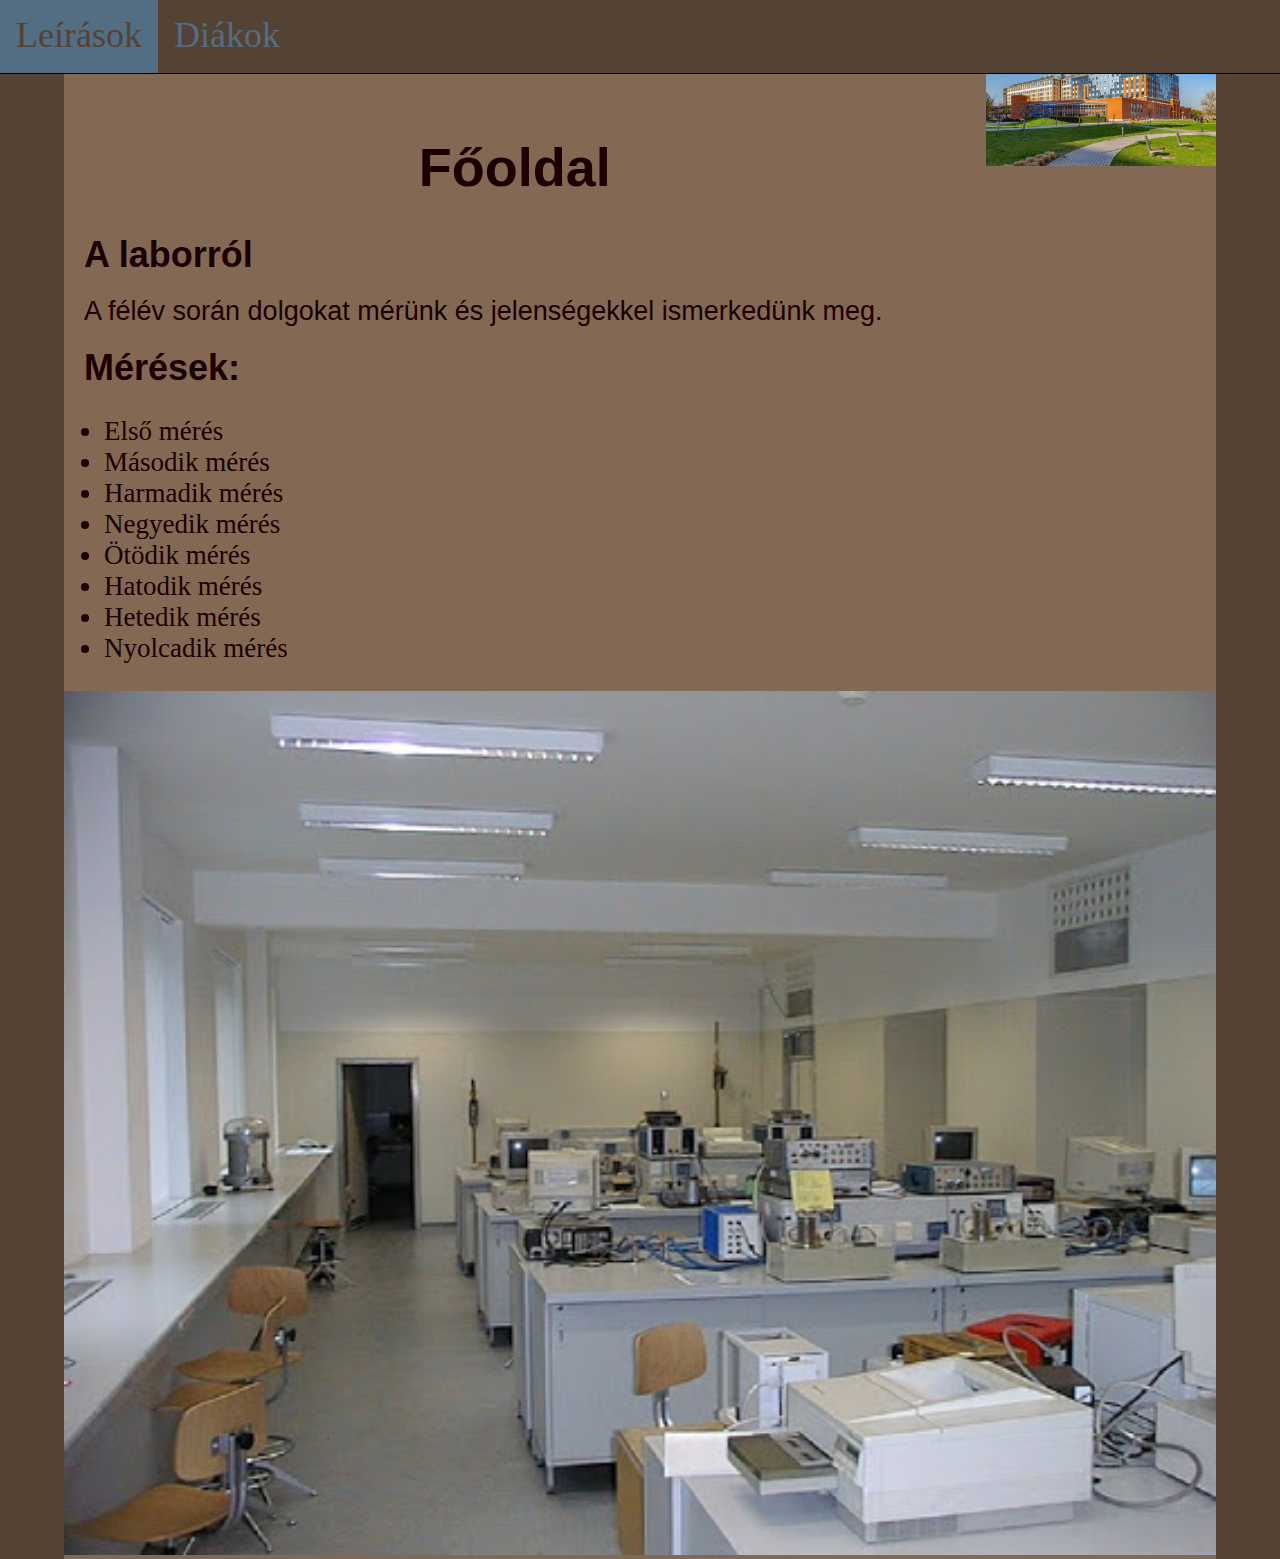
<file: index.html>
<!Doctype html>
<html lang="hu">
	<head>
		<link rel="stylesheet" type="text/css" href="css.css">
		
	<meta name="viewport" content= "width=device-width, initial-scale=1.0">
	<meta name="viewport" content= "height=device-height, initial-scale=1.0"> 

		<meta charset="utf-8">
		<title>Labor</title>
	</head>
	<body>
		<div class="navbar">
			<a href="leiras.html">Leírások</a>
			<a href="diakok.html">Diákok</a>		
				</div>
			</div> 
		</div>
		<div class="alap">
			<div ="torzs">
			<div class="jobboskep">
				<img src="kepek/jobbkep.jpg" width="100%">
			</div>
			
			<h1 class="focim-elso">Főoldal</h1>
			<p class="alcim"><b>A laborról</b><br></p>
			<p class="bekezdes">
				A félév során dolgokat mérünk és jelenségekkel ismerkedünk meg.
        
			</p>
			<p class="alcim"><b>Mérések:</b><br></p>
			<ul class="lista">
				<li> Első mérés </li>
				<li> Második mérés</li>
				<li> Harmadik mérés</li>
				<li> Negyedik mérés</li>
				<li> Ötödik mérés</li>
				<li> Hatodik mérés</li>
				<li> Hetedik mérés</li>
				<li> Nyolcadik mérés</li>
			</ul>
			</div>
			<div class="aljakep">
				<img src="kepek/alsokep.jpg" width="100%">
			</div>
		</div>
	</body>
</html>
</file>
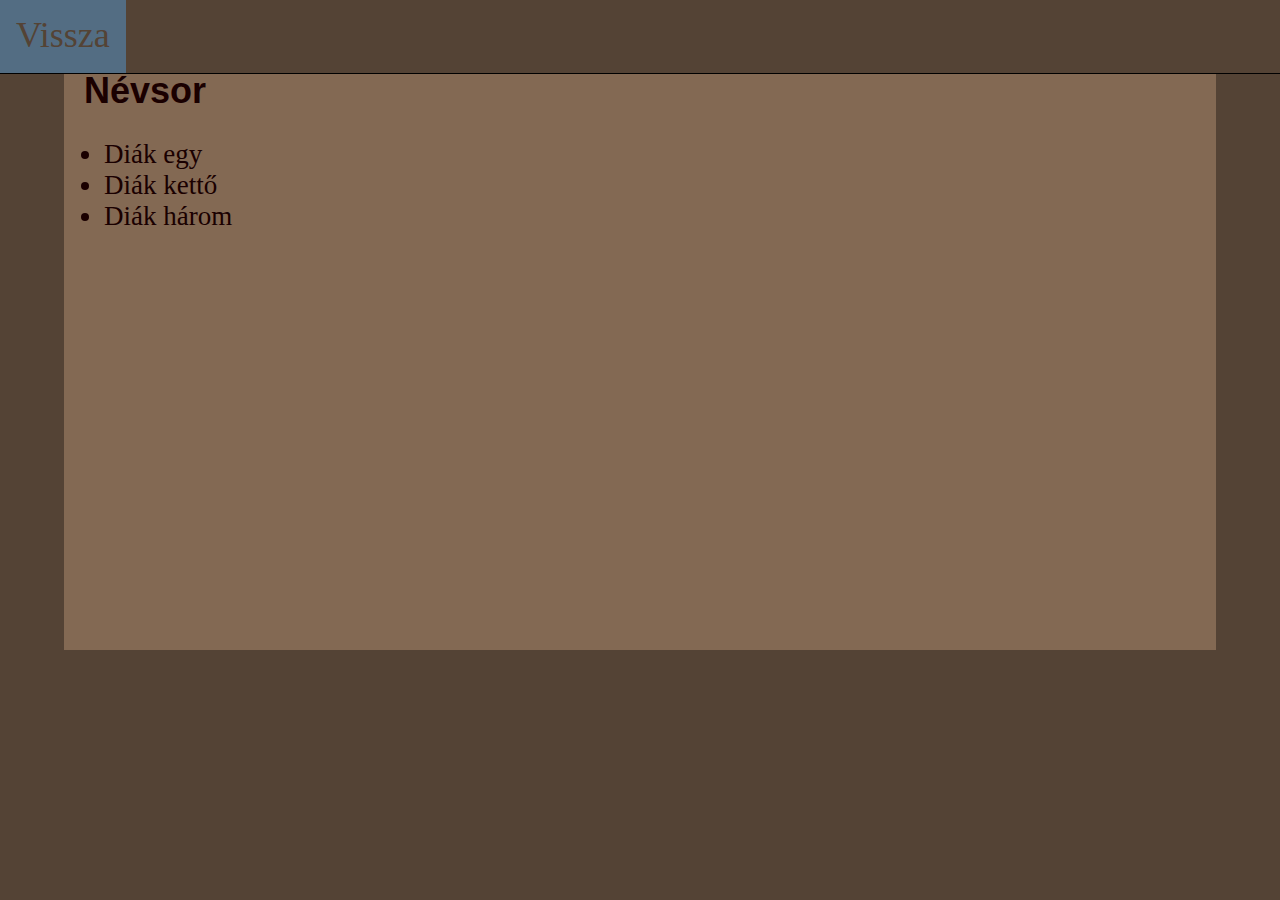
<file: diakok.html>
<!Doctype html>
<html lang="hu">
	<head>
        <link rel="stylesheet" type="text/css" href="css.css">
        <meta name="viewport" content= "width=device-width, initial-scale=1.0">
        <meta name="viewport" content= "height=device-height, initial-scale=1.0"> 
    
            <meta charset="utf-8">
            <title>Névsor</title>
        </head>
        <body>
        <div class="navbar"><a href="index.html">Vissza</a>	</div>
        <div class="alap">
            <p class="alcim"><b>Névsor </b><br></p>
            <ul class="lista">
            <li> Diák egy </li>
            <li> Diák kettő</li>
            <li> Diák három</li>
        </div>    
        </ul>
        </body>
</file>
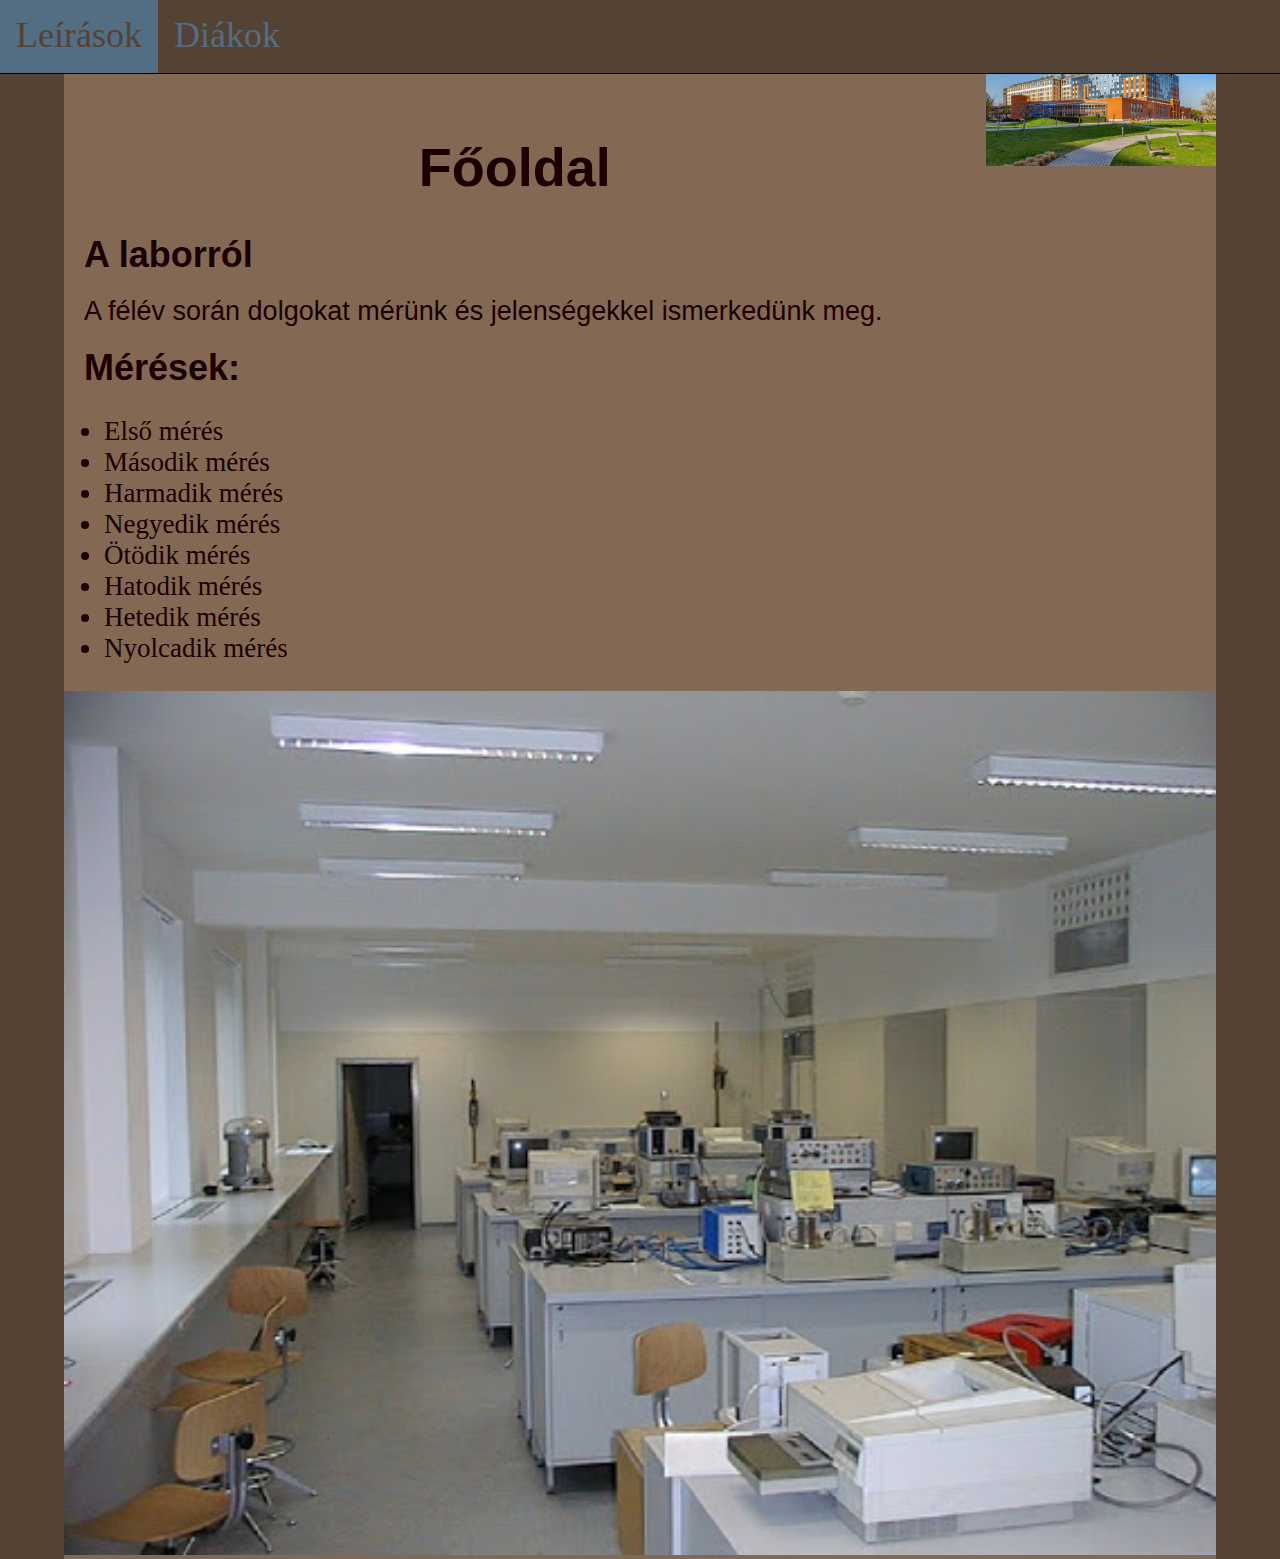
<file: html.html>
<!Doctype html>
<html lang="hu">
	<head>
		<link rel="stylesheet" type="text/css" href="css.css">
		
	<meta name="viewport" content= "width=device-width, initial-scale=1.0">
	<meta name="viewport" content= "height=device-height, initial-scale=1.0"> 

		<meta charset="utf-8">
		<title>Labor</title>
	</head>
	<body>
		<div class="navbar">
			<a href="leiras.html">Leírások</a>
			<a href="diakok.html">Diákok</a>		
				</div>
			</div> 
		</div>
		<div class="alap">
			<div ="torzs">
			<div class="jobboskep">
				<img src="kepek/jobbkep.jpg" width="100%">
			</div>
			
			<h1 class="focim-elso">Főoldal</h1>
			<p class="alcim"><b>A laborról</b><br></p>
			<p class="bekezdes">
				A félév során dolgokat mérünk és jelenségekkel ismerkedünk meg.
        
			</p>
			<p class="alcim"><b>Mérések:</b><br></p>
			<ul class="lista">
				<li> Első mérés </li>
				<li> Második mérés</li>
				<li> Harmadik mérés</li>
				<li> Negyedik mérés</li>
				<li> Ötödik mérés</li>
				<li> Hatodik mérés</li>
				<li> Hetedik mérés</li>
				<li> Nyolcadik mérés</li>
			</ul>
			</div>
			<div class="aljakep">
				<img src="kepek/alsokep.jpg" width="100%">
			</div>
		</div>
	</body>
</html>
</file>
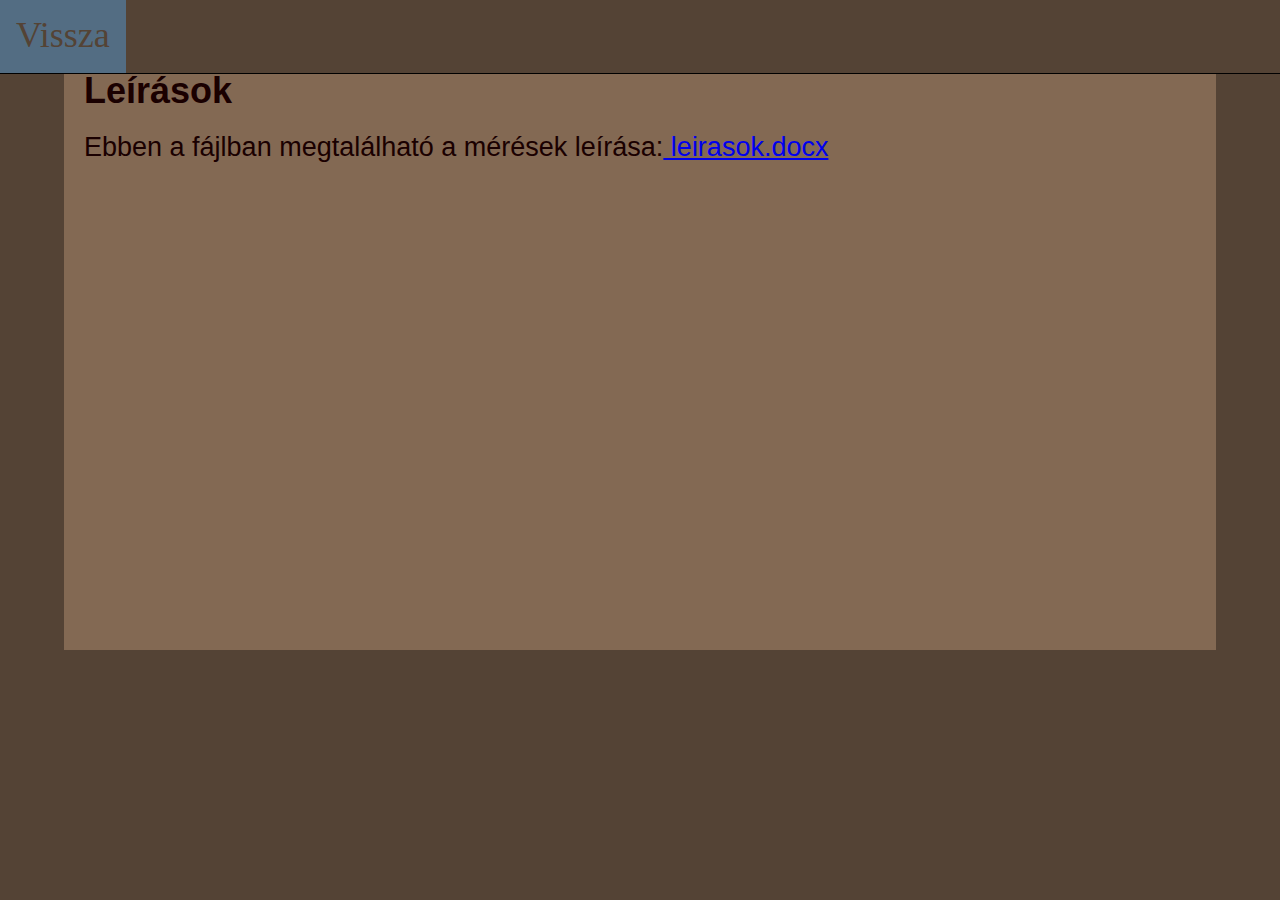
<file: leiras.html>
<!Doctype html>
<html lang="hu">
	<head>
        <link rel="stylesheet" type="text/css" href="css.css">		
        <meta name="viewport" content= "width=device-width, initial-scale=1.0">
        <meta name="viewport" content= "height=device-height, initial-scale=1.0"> 
    
            <meta charset="utf-8">
            <title>Labor leírásai</title>
    </head>
    <body>
        <div class="navbar"><a href="index.html">Vissza</a>	</div>
        <div class="alap">
            <p class="alcim"><b>Leírások </b><br></p>
			<p class="bekezdes">
				Ebben a fájlban megtalálható a mérések leírása:<a href="leirasok.docx" download>  leirasok.docx </a>
            </p>
        </div>
    </body>
</file>
<file: css.css>
body {
	background: #544335;
	margin: 0;
}
table, td, th {
	border: 4px;
	border-style: solid;
	border-color: #544335;
	border-collapse: collapse;
	background: #aa8f79;
	
}
.profil {
	width: 33.3%;
	text-align: center;
	float: left;
}
.focim {
	font-family: "Arial", Serif;
	font-size: 6vh;
	text-align: center;
}
.focim-elso {
		font-family: "Arial", Serif;
	font-size: 6vh;
	text-align: center;
		padding-top: 50px;
}
.alcim {
	margin: 20px;
	color: #1a0000;
	font-size: 4vh;
	font-family: "Arial", Serif;
}
.bekezdes {
	margin: 20px;
	color: #1a0000;
	font-size: 3vh;
	font-family: "Arial", Serif;
}
.lista {
	
	font-size: 3vh;
	font-family: "Times New Roman", Times, serif;
	
}
.alap {
    margin: auto;
	margin-bottom: -20px;
	padding-bottom: -40px;
	width: 90vw;
	background: #836953;
	display: block;
	padding-top: 50px;
	color: #1a0000;
	min-height: 600px
}
.torzs {
	
	height: 70%;
}
.arkep {
	margin: auto;
	width: 100%;
	margin: 0px;
	padding-left: 0px;
	padding-right: 0px;
	padding-bottom: 5vh;
	overflow: hidden;
}
.aljakep {
	margin: 0px;
	width: 100%;
	padding-bottom: -50px;
	margin-bottom: -50px;
	bottom: 0px;
	
}
.jobboskep {
	margin-left: 20px;
	margin-top: 0 px;
	margin-top: -50px;
	padding-top: 0px;
	padding-bottom: 0px;
	float: right;
	width: 20%;
	height: 20%;

}

.navbar {
  overflow: hidden;
  background-color: #544335;
  border-bottom: 1px solid Black;
  position: fixed;
  top: 0;
  width: 100%;
  margin-bottom: 50px;
  

}
.navbar a {
  float: left;
  font-size: 4vh;
  height: 5vh;
  color: #536d83;
  text-align: center;
  padding: 14px 16px;
  text-decoration: none;
}
.subnav {
  float: right;
  overflow: hidden;
}
.subnav .subnavbtn {
  font-size: 4vh; 
  border: none;
  outline: none;
  color: #536d83;
  padding: 14px 16px;
  background-color: inherit;
  font-family: inherit;
  margin: 0;
}
.navbar a:hover, .subnav:hover .subnavbtn {
  background-color:  #536d83;
  color: #544335;
}
.subnav-content {
  display: none;
  position: absolute;
  right: 0;
  background-color: #536d83;
  width: 100%;
  z-index: 1;
  border-bottom: 1px solid Black;
  position: fixed;
  width: 100%;
}
.subnav-content a {
  float: right;
  color: #544335;
  text-decoration: none;
}
.subnav-content a:hover {
  background-color: #544335;
  color: #536d83;
}
.subnav:hover .subnav-content {
  display: block;
}
.kalkulator {
	
	height: 4vh;
	font-size: 4vh;
	
	
}
.valasztas {
	
	height: 4vh;
	font-size: 2vh;
	
}
.vonal {
	
	size: 3px;
	noshade: noshade;
	color: #544335;
	
}
</file>
